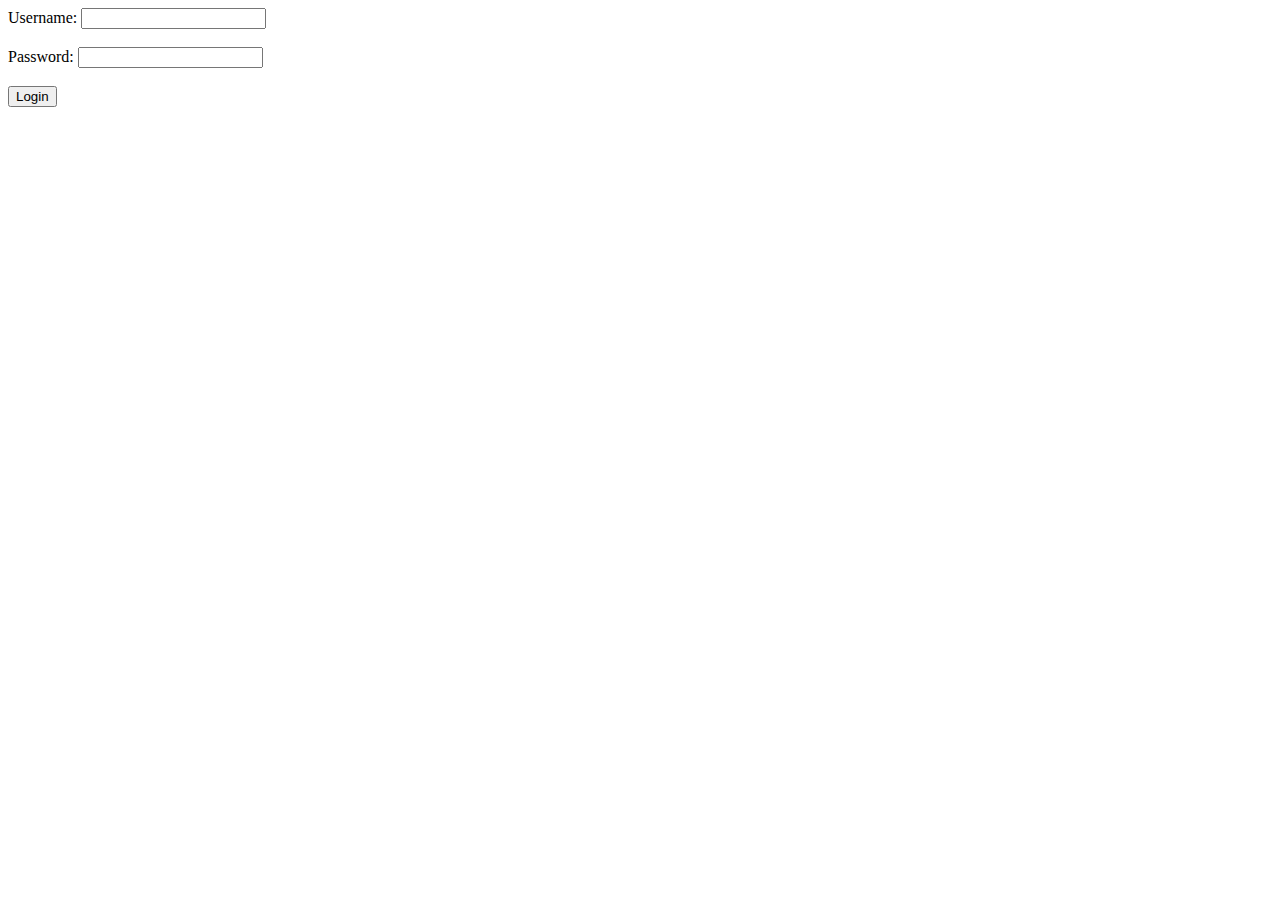
<file: AjaxLoginPage/index.html>
<!DOCTYPE html>
<html lang="en">
<head>
  <meta charset="UTF-8">
  <meta name="viewport" content="width=device-width, initial-scale=1.0">
  <title>Document</title>
</head>
<body>
  
  Username: <input type="text" id="username"><br><br>
  Password: <input type="password" id="password"><br><br>
  <input type="button" id="btn" value="Login">

  <script>
     
      const btn = document.querySelector('#btn');
      const username = document.querySelector('#username');
      const password = document.querySelector('#password');

      btn.addEventListener('click',()=>{

        let obj={
          username:username.value,
          password:password.value,
        }
        console.log(obj);

        fetch('/login',{
          method:'POST',
          headers:{
            'Content-Type':'application/json'
          },
          body:JSON.stringify(obj)
        }).then((res)=>{
          //return res.text();
          return res.json();
        }).then((res)=>{
          alert(res.msg )
          //alert(res);
          //alert("Login Successfully")
        })
      })

  </script>
</body>
</html>
</file>
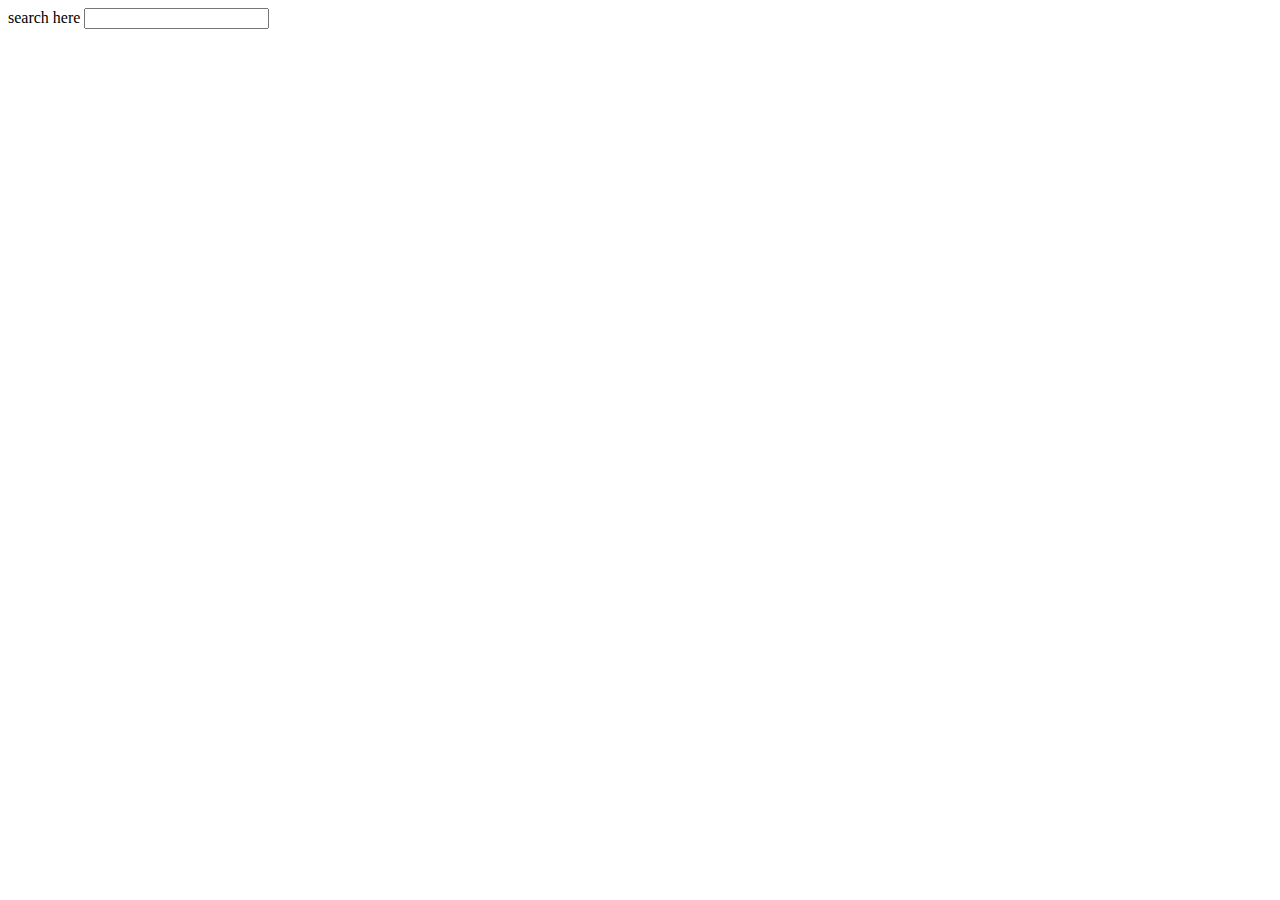
<file: Fetch-in-Table-form/index.html>
<!DOCTYPE html>
<html lang="en">
<head>
    <meta charset="UTF-8">
    <meta name="viewport" content="width=device-width, initial-scale=1.0">
    <title>Product</title>
</head>
<body>
    <label for="">search here</label>
    <input type="text" name="" id="search">
    <script src="script.js"></script>
</body>
</html>
</file>
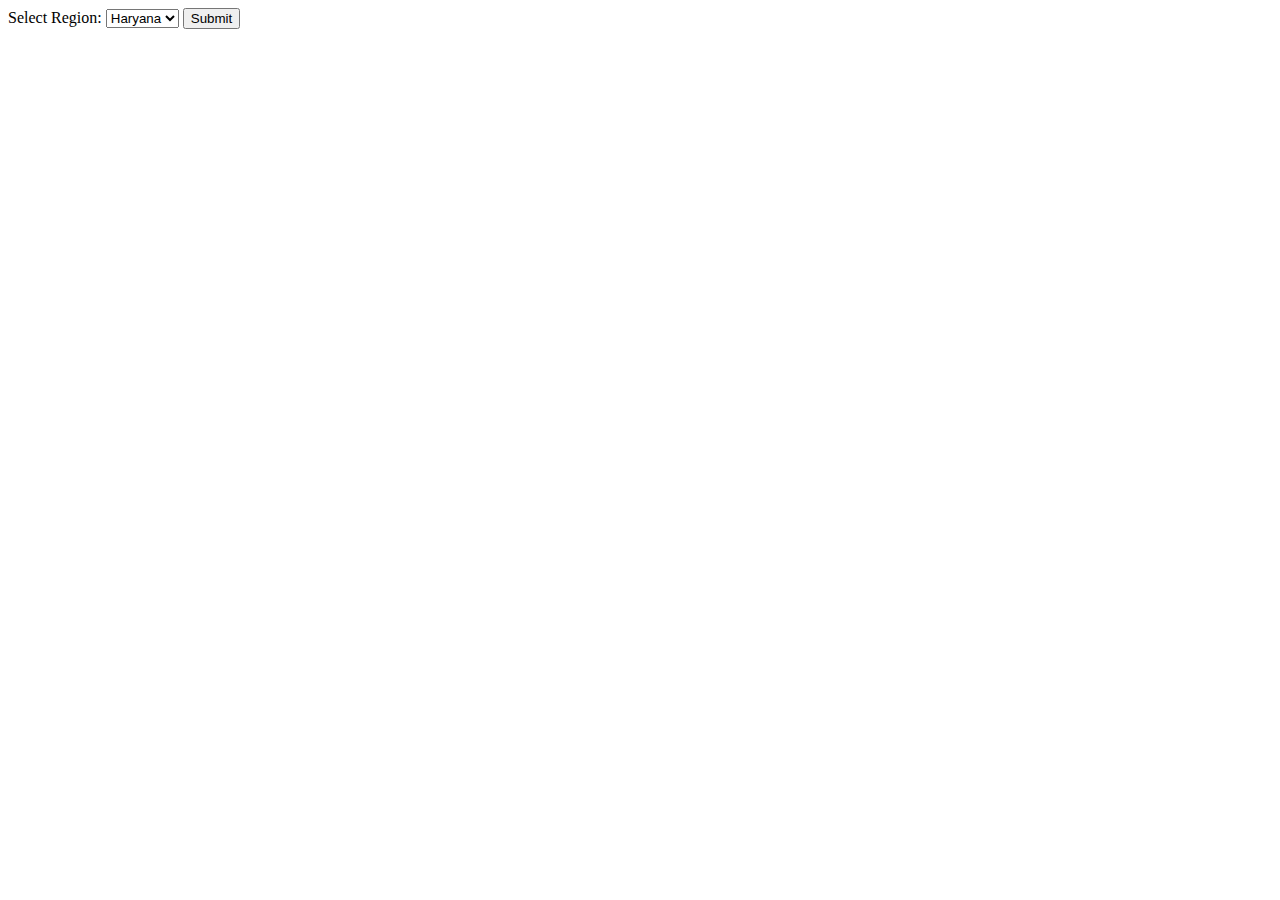
<file: RegionName1/index.html>
<!DOCTYPE html>
<html lang="en">
<head>
  <meta charset="UTF-8">
  <meta name="viewport" content="width=device-width, initial-scale=1.0">
  <title>Document</title>
</head>
<body>
  
   <form action="/GetUsers" method="post">
    <label for="region">Select Region:</label>
        <select id="region" name="region">
            <option value="Haryana">Haryana</option>
            <option value="Punjab">Punjab</option>
        </select>
        <input type="submit">
   </form>
</body>
</html>
</file>
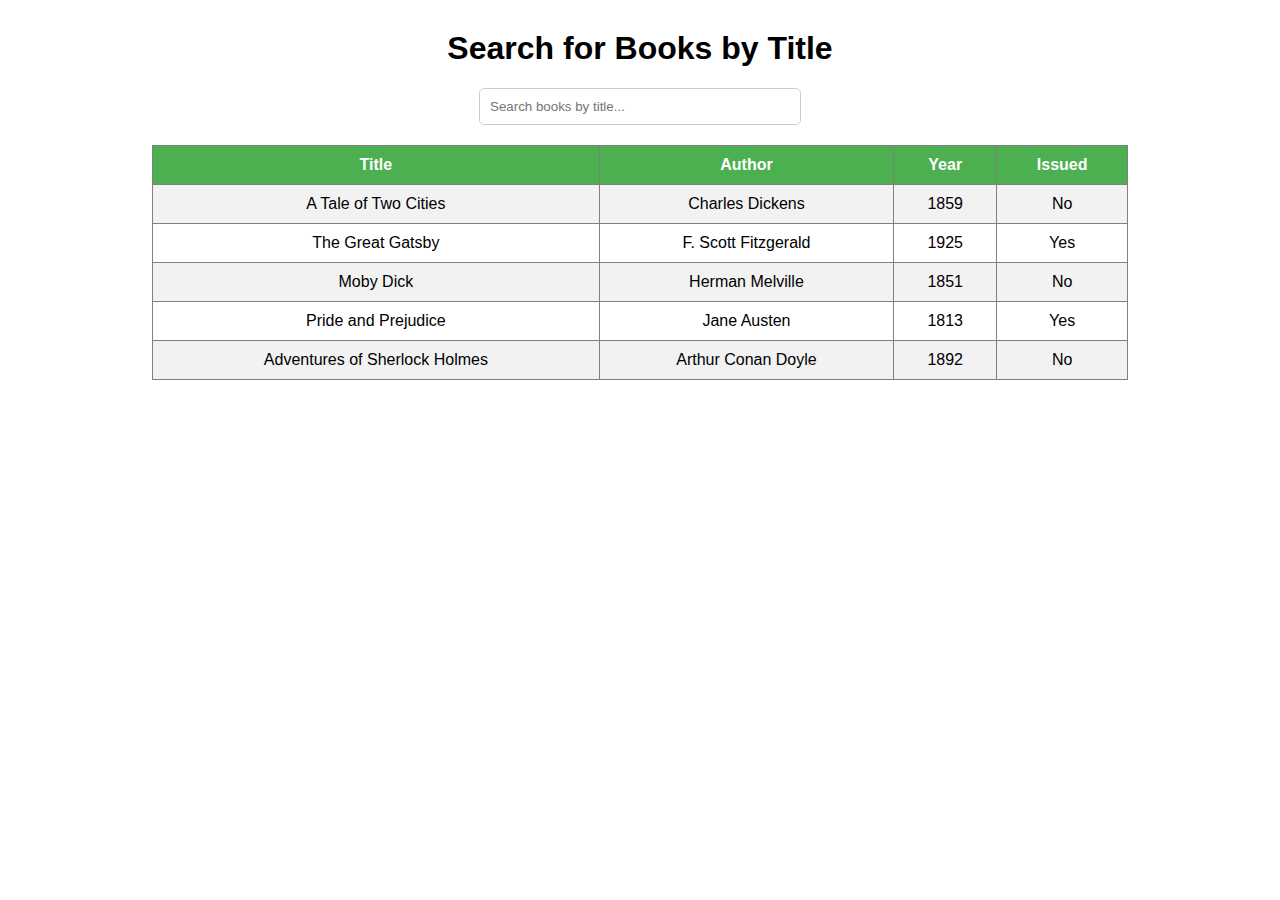
<file: Searchbar/index.html>
<!DOCTYPE html>
<html lang="en">
<head>
    <meta charset="UTF-8">
    <meta name="viewport" content="width=device-width, initial-scale=1.0">
    <title>Book Search</title>
    <link rel="stylesheet" href="style.css">
</head>
<body>
    <h1>Search for Books by Title</h1>
    <input type="text" id="search" placeholder="Search books by title..." onkeyup="searchBooks()">

    <table id="books-table" border="1">
        <thead>
            <tr>
                <th>Title</th>
                <th>Author</th>
                <th>Year</th>
                <th>Issued</th>
            </tr>
        </thead>
        <tbody id="table-body">
        </tbody>
    </table>

    <script src="script.js"></script>
</body>
</html>
</file>
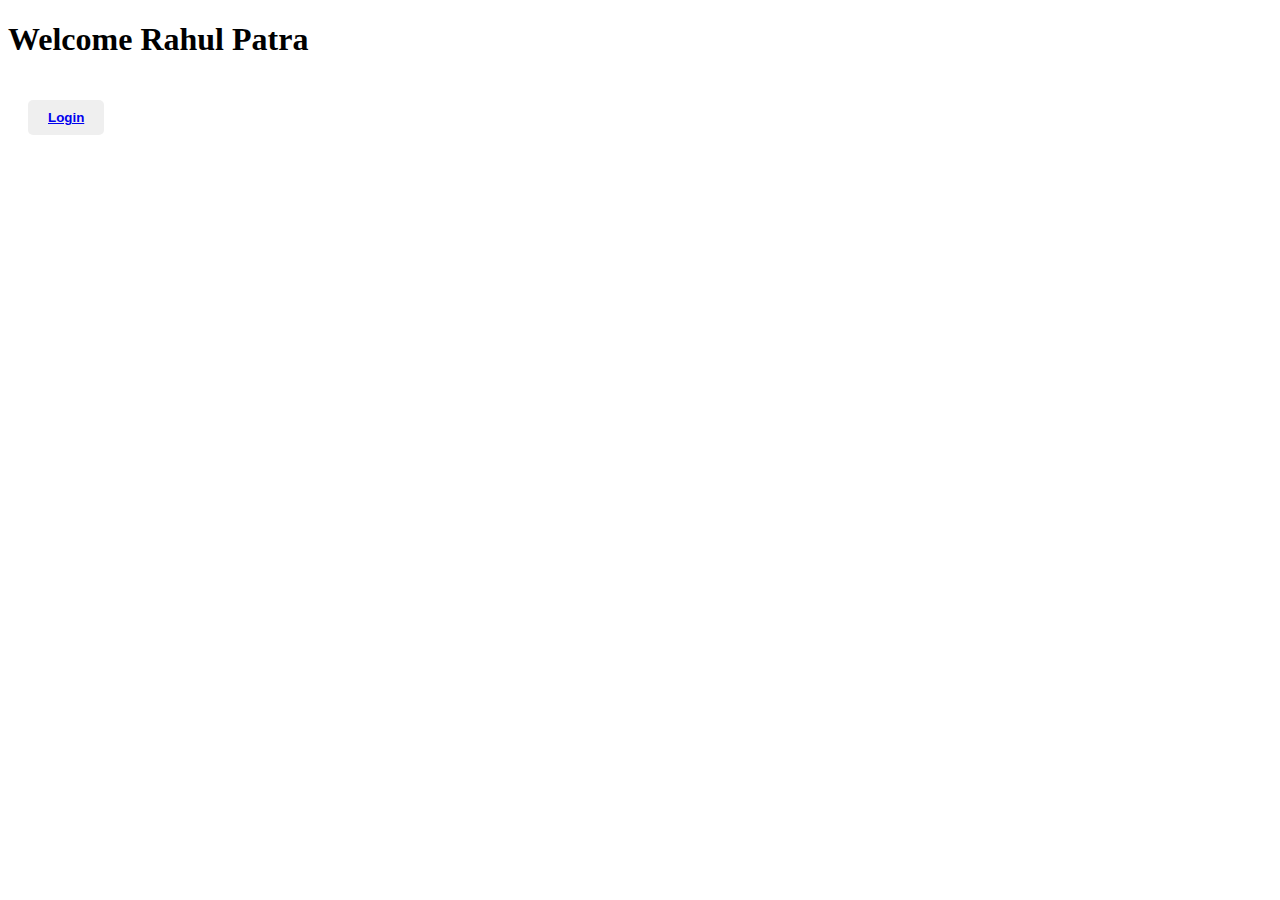
<file: Ejs_Login_Signup/public/index.html>
<!DOCTYPE html>
<html lang="en">
<head>
  <meta charset="UTF-8">
  <meta name="viewport" content="width=device-width, initial-scale=1.0">
  <title>Document</title>
  <style>
    button{
       cursor: pointer;
       padding: 10px 20px;
       border: none;
       border-radius: 5px;
       text-decoration: none;
       margin: 20px;
       font-weight: bold;
    }
  </style>
</head>
<body>
     <h1>Welcome Rahul Patra </h1>
     <button><a href="/login">Login</a></button>
</body>
</html>
</file>
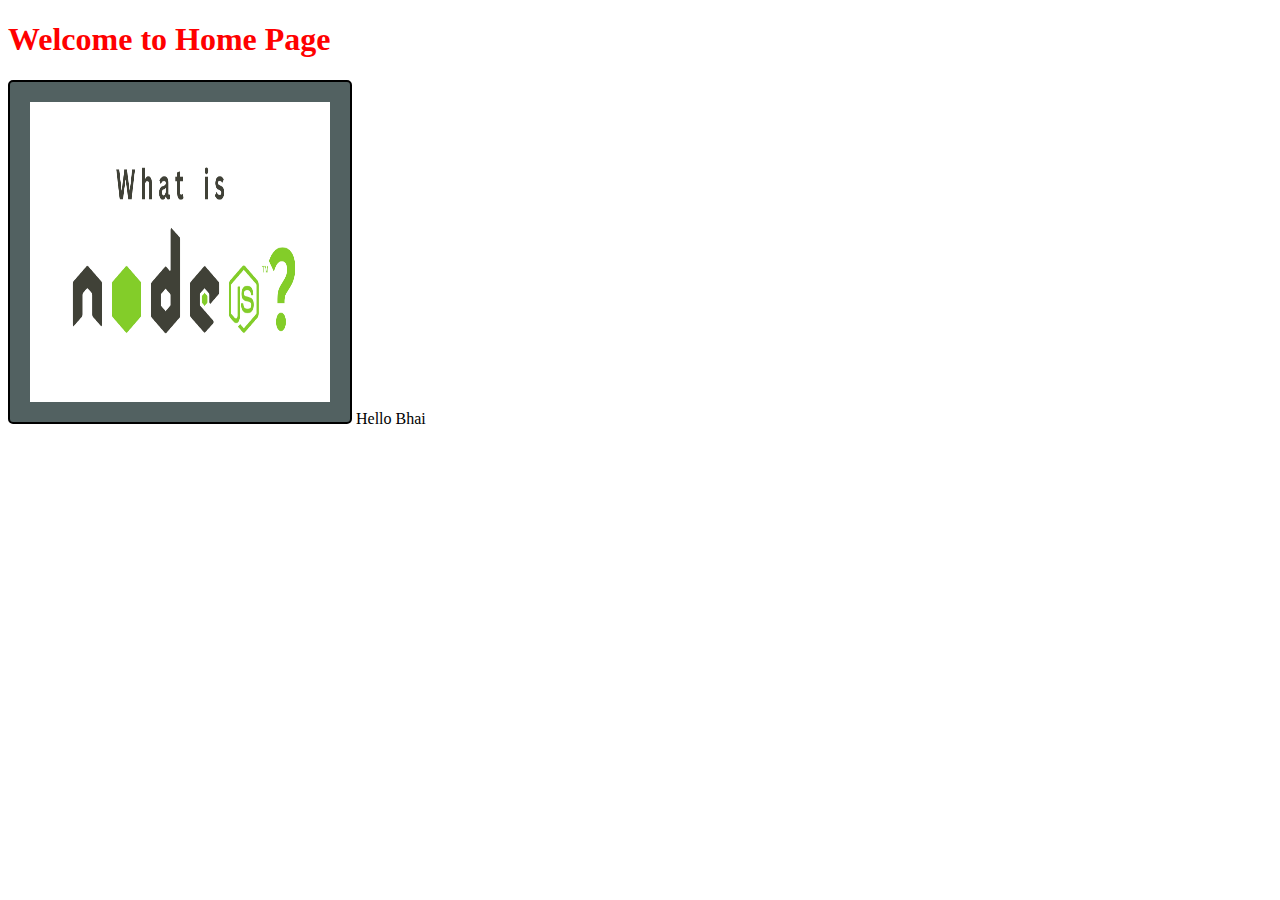
<file: StaticFileHandle/public/index.html>
<!DOCTYPE html>
<html lang="en">
<head>
  <meta charset="UTF-8">
  <meta name="viewport" content="width=device-width, initial-scale=1.0">
  <title>Document</title>
  <link rel="stylesheet" href="./CSS/style.css">
</head>
<body>
  
  <h1>Welcome to Home Page</h1>

  <img src="./images/node.png" alt="nodeImage" width="300" height="300">

  <script src="JS/script.js"></script>
</body>
</html>
</file>
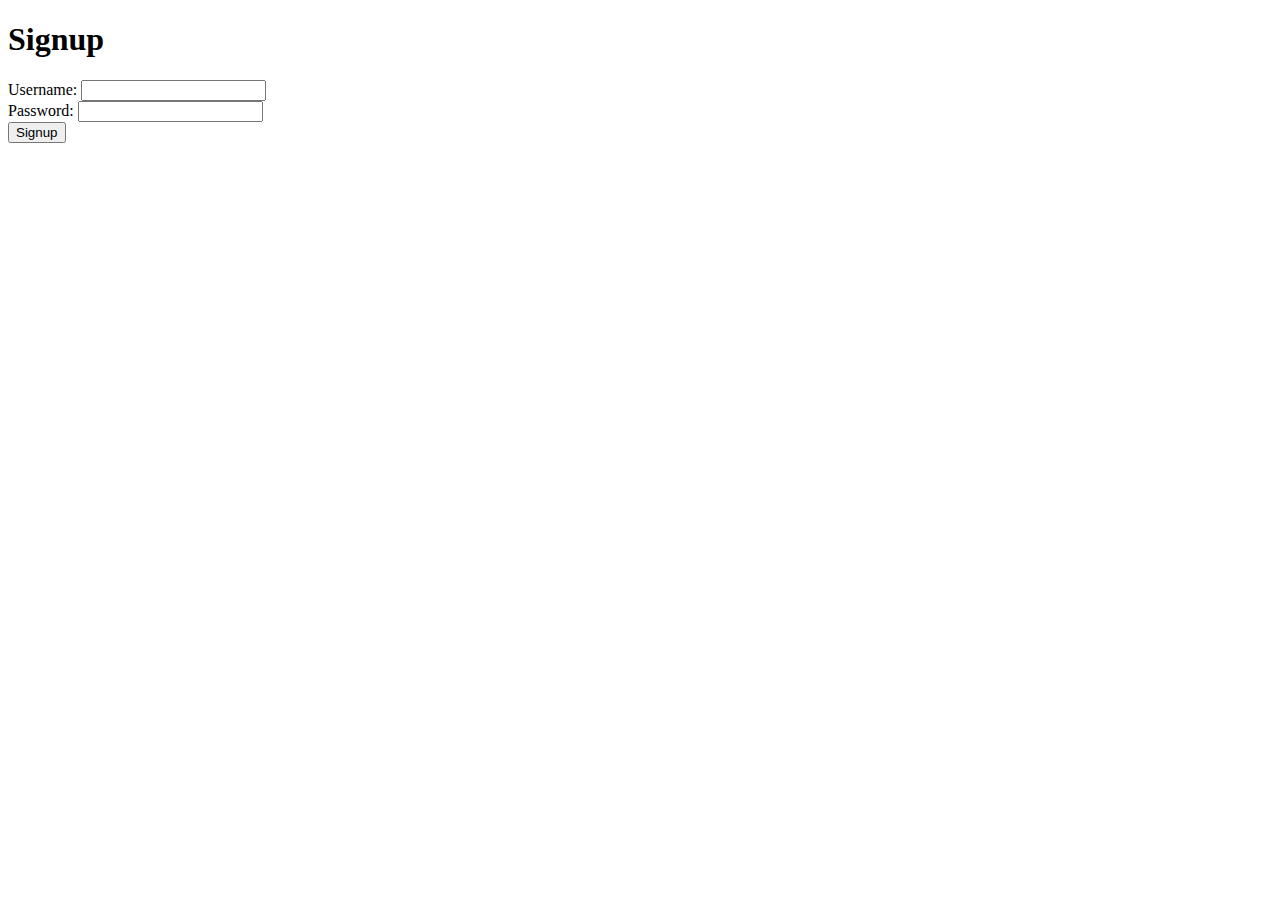
<file: AjaxLoginEx/public/signup.html>
<!DOCTYPE html>
<html lang="en">
<head>
    <meta charset="UTF-8">
    <meta name="viewport" content="width=device-width, initial-scale=1.0">
    <title>Signup</title>
</head>
<body>
    <h1>Signup</h1>
    <div>
        <label for="username">Username:</label>
        <input type="text" id="username" required>
    </div>
    <div>
        <label for="password">Password:</label>
        <input type="password" id="password" required>
    </div>
    <button id="signupButton">Signup</button>

    <script>
        document.getElementById('signupButton').addEventListener('click', async () => {
            const username = document.getElementById('username').value;
            const password = document.getElementById('password').value;

            const response = await fetch('/signup', {
                method: 'POST',
                headers: {
                    'Content-Type': 'application/json',
                },
                body: JSON.stringify({ username, password }),
            });

            const result = await response.json();
            alert(result.success ? 'Signup successful!' : 'Username already exists.');
        });
    </script>
</body>
</html>
</file>
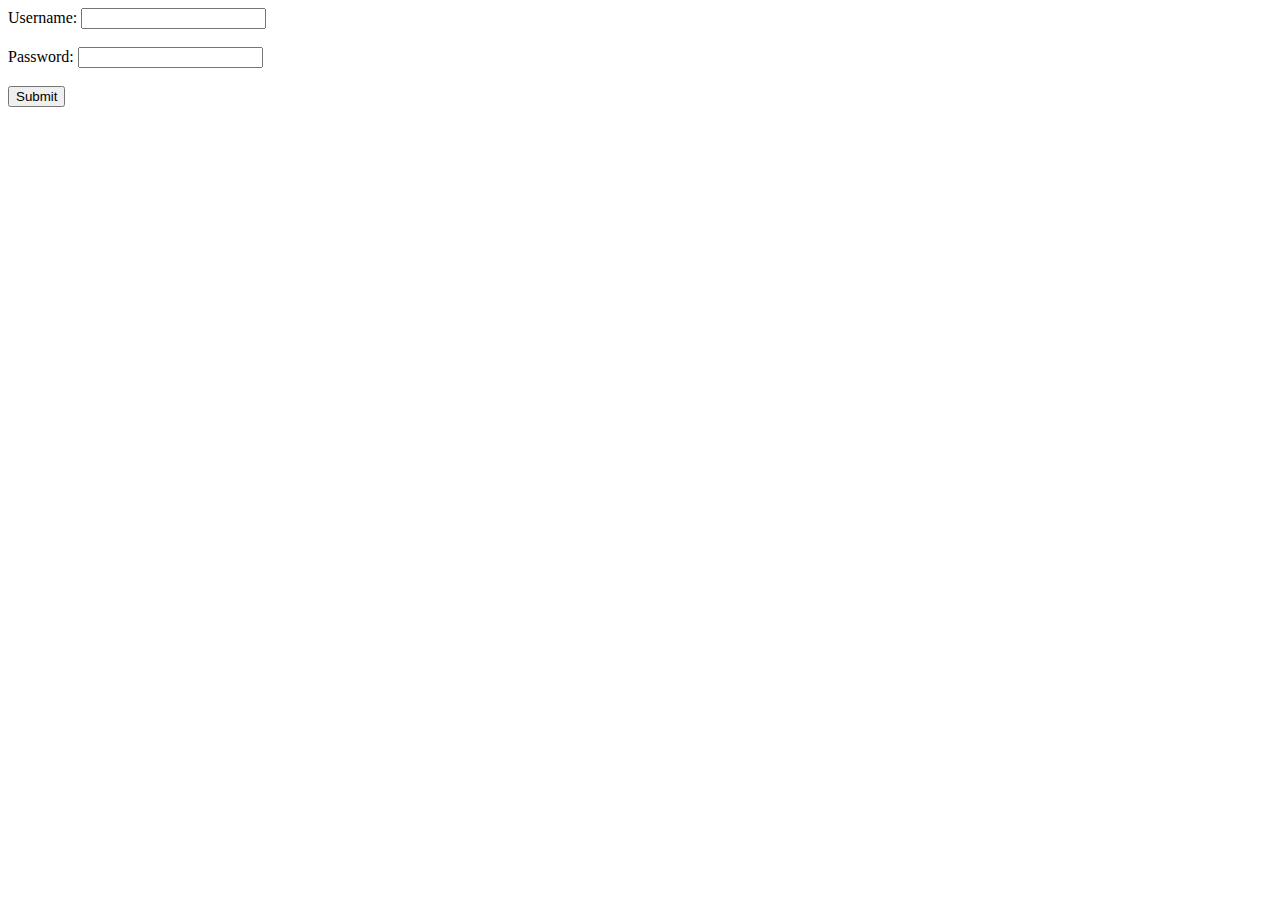
<file: Ejs_Login_Signup/public/login.html>
<!DOCTYPE html>
<html lang="en">
<head>
  <meta charset="UTF-8">
  <meta name="viewport" content="width=device-width, initial-scale=1.0">
  <title>Document</title>
</head>
<body>
  <form action="/login" method="post">
    Username: <input type="text" name="username"><br/><br/>
    Password: <input type="password" name="password"><br/><br/>
    <input type="submit">
  </form>
</body>
</html>
</file>
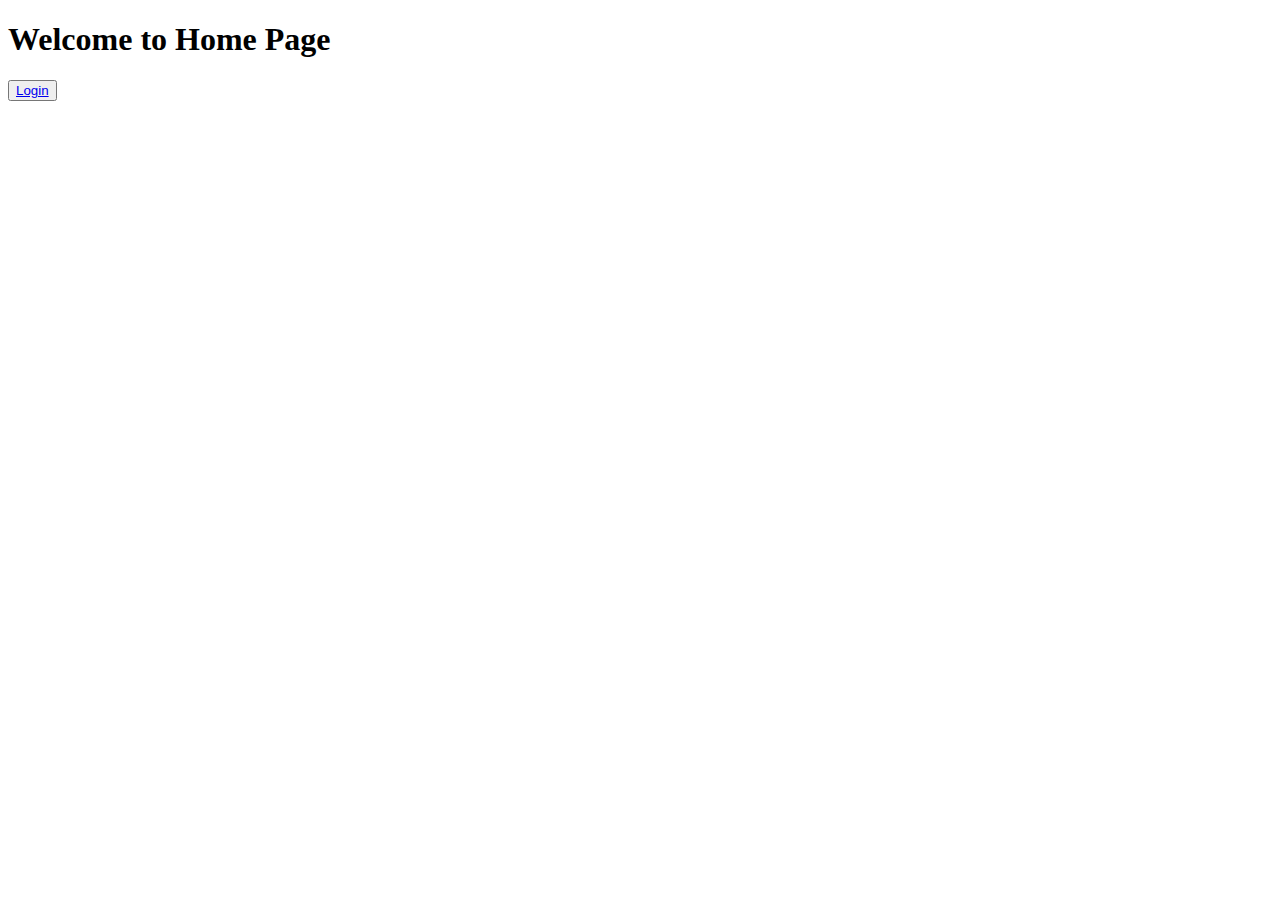
<file: SessionManagement/public/login.html>
<!DOCTYPE html>
<html lang="en">
<head>
  <meta charset="UTF-8">
  <meta name="viewport" content="width=device-width, initial-scale=1.0">
  <title>Document</title>
</head>
<body>
  <h1>Welcome to Home Page</h1>
  <button><a href="/login">Login</a></button>
</body>
</html>
</file>
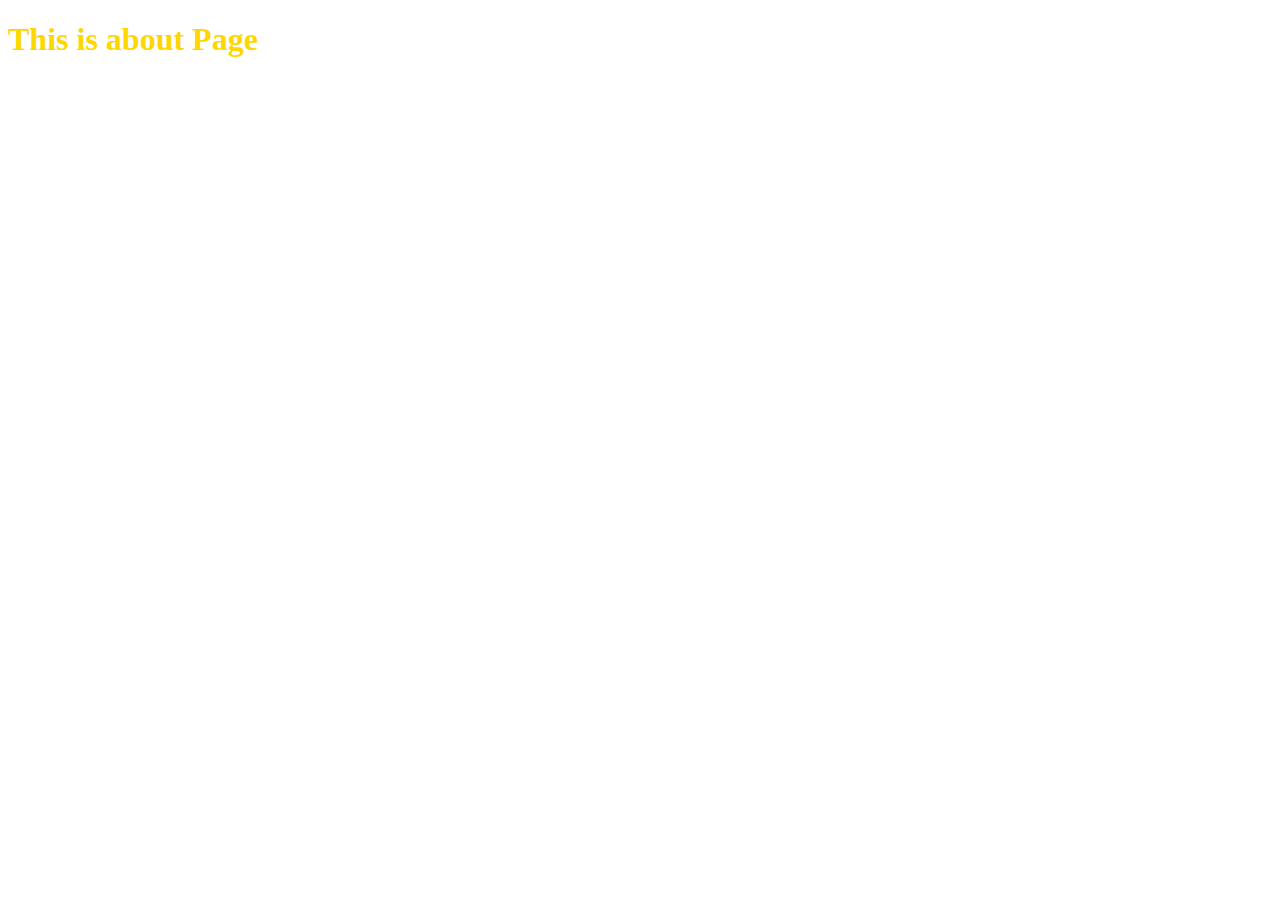
<file: StaticFileHandle/public/about.html>
<!DOCTYPE html>
<html lang="en">
<head>
  <meta charset="UTF-8">
  <meta name="viewport" content="width=device-width, initial-scale=1.0">
  <title>About Page</title>
  <link rel="stylesheet" href="./CSS/about.css">
</head>
<body>
  
  <h1>This is about Page</h1>
</body>
</html>
</file>
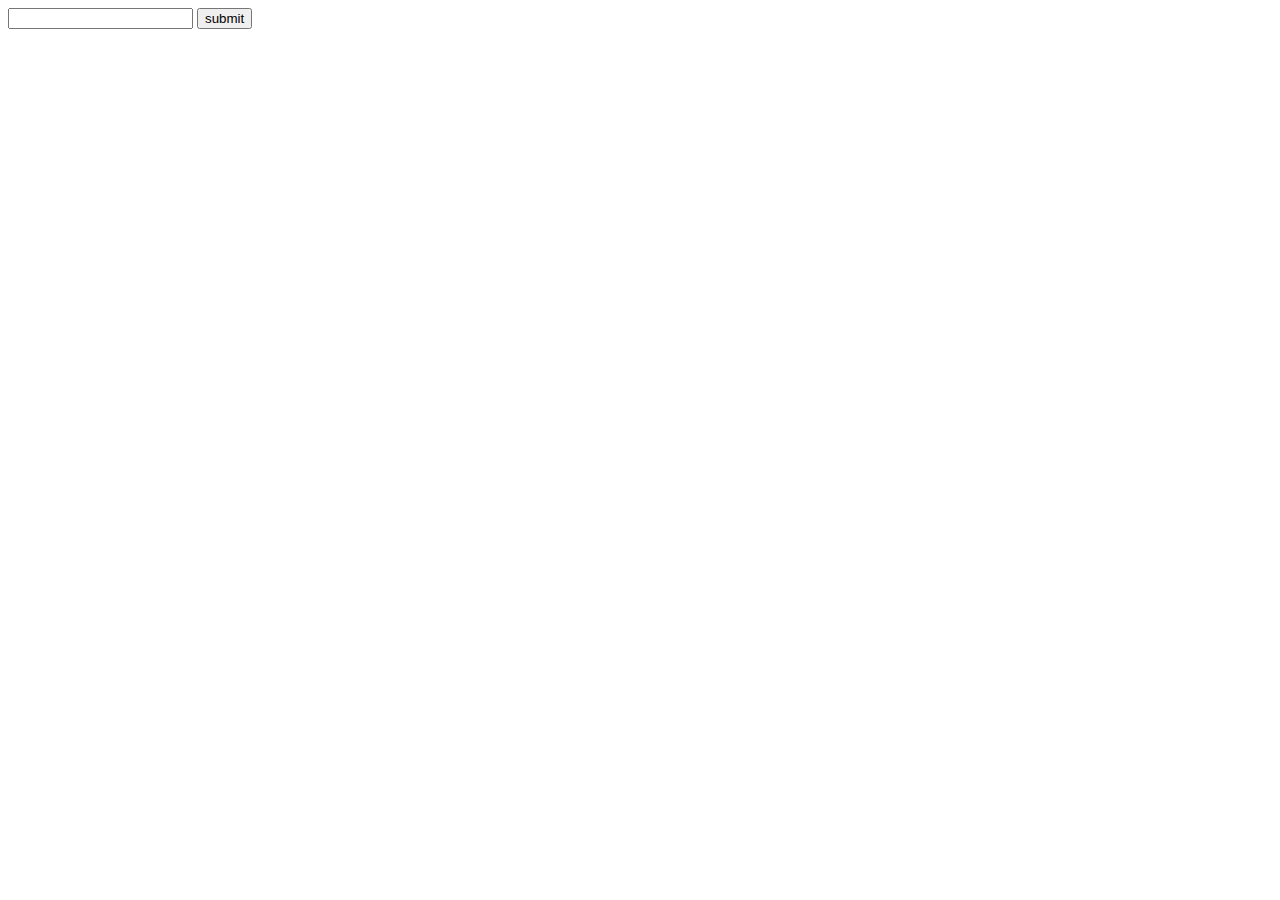
<file: endterm (2)/endterm/mongoose/task.html>
<!DOCTYPE html>
<html lang="en">
<head>
    <meta charset="UTF-8">
    <meta name="viewport" content="width=device-width, initial-scale=1.0">
    <title>Document</title>
</head>
<body>
    <form action="/add-task" method="post">
        <input type="text" name="task" id="task">
        <input type="submit" value="submit">
    </form>
</body>
</html>
</file>
<file: Searchbar/style.css>
body {
  font-family: Arial, sans-serif;
  text-align: center;
  margin: 30px;
}

input {
  padding: 10px;
  width: 300px;
  border: 1px solid #ccc;
  border-radius: 5px;
}

table {
  margin: 20px auto;
  border-collapse: collapse;
  width: 80%;
}

th, td {
  padding: 10px;
  text-align: center;
}

th {
  background-color: #4CAF50;
  color: white;
}

tbody tr:nth-child(odd) {
  background-color: #f2f2f2;
}
</file>
<file: StaticFileHandle/public/CSS/style.css>
h1{
  color: red;
}
img{
  border: 2px solid black;
  background-color: rgb(82, 97, 97);
  padding: 20px;
  border-radius: 5px; 
}
</file>
<file: StaticFileHandle/public/CSS/about.css>
h1{
  color: gold;
}
</file>
